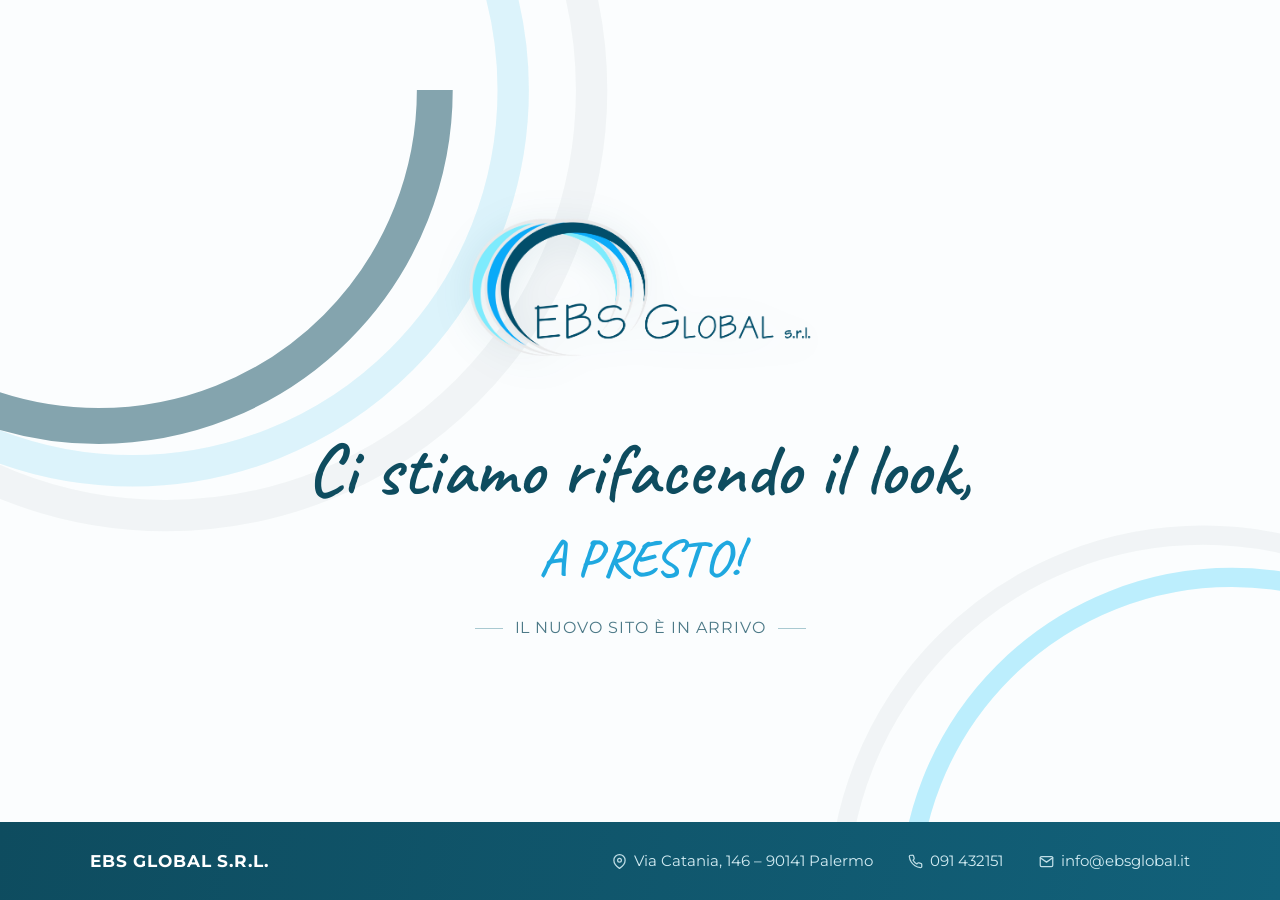
<file: index.html>
<!DOCTYPE html>
<html lang="it">
<head>
<meta charset="UTF-8">
<meta name="viewport" content="width=device-width, initial-scale=1.0">
<title>EBS Global S.r.l.</title>
<meta name="description" content="EBS Global S.r.l. - Il sito è in fase di rinnovamento.">
<link rel="preconnect" href="https://fonts.googleapis.com">
<link rel="preconnect" href="https://fonts.gstatic.com" crossorigin>
<link href="https://fonts.googleapis.com/css2?family=Caveat:wght@500;600;700&family=Montserrat:wght@300;400;500;600;700&display=swap" rel="stylesheet">
<style>
  :root{
    --deep-teal: #0e4c5f;
    --mid-blue: #1fa8e0;
    --sky: #7fe0fb;
    --mist: #eef4f6;
    --paper: #fbfdfe;
    --ink: #0b3646;
  }

  *{ margin:0; padding:0; box-sizing:border-box; }

  html,body{
    height:100%;
  }

  body{
    font-family:'Montserrat', sans-serif;
    background: var(--paper);
    color: var(--ink);
    min-height:100vh;
    display:flex;
    flex-direction:column;
    overflow-x:hidden;
    position:relative;
  }

  /* ambient arcs echoing the logo's swoosh */
  .arcs{
    position:fixed;
    inset:0;
    z-index:0;
    pointer-events:none;
    overflow:hidden;
  }
  .arcs svg{
    position:absolute;
    opacity:0.5;
  }
  .arc-top{
    top:-28vw;
    left:-22vw;
    width:70vw;
    min-width:520px;
  }
  .arc-bottom{
    bottom:-30vw;
    right:-24vw;
    width:60vw;
    min-width:460px;
    transform:rotate(180deg);
  }

  main{
    flex:1;
    display:flex;
    flex-direction:column;
    align-items:center;
    justify-content:center;
    text-align:center;
    padding:6vh 6vw 4vh;
    position:relative;
    z-index:1;
  }

  .logo{
    width:min(360px, 50vw);
    height:auto;
    margin-bottom:clamp(2.2rem, 5vh, 3.5rem);
    filter: drop-shadow(0 6px 18px rgba(14,76,95,0.10));
  }

  .message{
    font-family:'Caveat', cursive;
    font-weight:600;
    color: var(--deep-teal);
    font-size: clamp(2.4rem, 6vw, 4.6rem);
    line-height:1.30;
    max-width:30ch;
    letter-spacing:0.3px;
  }

  .message .accent{
    display:block;
    color: var(--mid-blue);
    font-size:0.7em;
    margin-top:0.15em;
  }

  .subtitle{
    margin-top:1.6rem;
    font-family:'Montserrat', sans-serif;
    font-weight:400;
    font-size:clamp(0.85rem, 1.6vw, 1rem);
    letter-spacing:0.06em;
    text-transform:uppercase;
    color:#4c7987;
  }

  .subtitle::before,
  .subtitle::after{
    content:'';
    display:inline-block;
    width:28px;
    height:1px;
    background:#a9c9d1;
    vertical-align:middle;
    margin:0 12px;
  }

  footer{
    position:relative;
    z-index:1;
    background: linear-gradient(100deg, var(--deep-teal) 0%, #12617a 100%);
    color:#eaf6fa;
    padding:1.8rem 6vw;
  }

  .footer-inner{
    max-width:1100px;
    margin:0 auto;
    display:flex;
    flex-wrap:wrap;
    align-items:center;
    justify-content:space-between;
    gap:1.2rem 2rem;
  }

  .company-name{
    font-weight:700;
    font-size:1.05rem;
    letter-spacing:0.05em;
    color:#ffffff;
    white-space:nowrap;
  }

  .contacts{
    display:flex;
    flex-wrap:wrap;
    gap:1.4rem 2.2rem;
    font-size:0.92rem;
    font-weight:400;
    color:#d3ecf3;
  }

  .contacts span{
    display:inline-flex;
    align-items:center;
    gap:0.5em;
    white-space:nowrap;
  }

  .contacts svg{
    width:15px;
    height:15px;
    flex-shrink:0;
    opacity:0.9;
  }

  .contacts a{
    color:inherit;
    text-decoration:none;
  }
  .contacts a:hover{
    text-decoration:underline;
  }

  @media (max-width: 620px){
    .footer-inner{
      flex-direction:column;
      align-items:flex-start;
      text-align:left;
    }
    .contacts{
      flex-direction:column;
      gap:0.6rem;
    }
  }

  @media (prefers-reduced-motion: no-preference){
    .logo{
      animation: fadeUp 0.9s ease-out both;
    }
    .message{
      animation: fadeUp 0.9s ease-out 0.15s both;
    }
    .subtitle{
      animation: fadeUp 0.9s ease-out 0.3s both;
    }
  }

  @keyframes fadeUp{
    from{ opacity:0; transform:translateY(14px); }
    to{ opacity:1; transform:translateY(0); }
  }
</style>
</head>
<body>

  <div class="arcs" aria-hidden="true">
    <svg class="arc-top" viewBox="0 0 400 400" xmlns="http://www.w3.org/2000/svg">
      <circle cx="200" cy="200" r="190" fill="none" stroke="#e7ecee" stroke-width="14"/>
      <circle cx="185" cy="200" r="170" fill="none" stroke="#bdeaf8" stroke-width="14"/>
      <circle cx="170" cy="200" r="150" fill="none" stroke="#0e4c5f" stroke-width="16" stroke-dasharray="720" stroke-dashoffset="120"/>
    </svg>
    <svg class="arc-bottom" viewBox="0 0 400 400" xmlns="http://www.w3.org/2000/svg">
      <circle cx="200" cy="200" r="190" fill="none" stroke="#e7ecee" stroke-width="10"/>
      <circle cx="185" cy="200" r="168" fill="none" stroke="#7fe0fb" stroke-width="10"/>
    </svg>
  </div>

  <main>
    <img class="logo" src="logo.png" alt="EBS Global S.r.l.">
    <p class="message">Ci stiamo rifacendo il look,<span class="accent">A PRESTO!</span></p>
    <p class="subtitle">Il nuovo sito è in arrivo</p>
  </main>

  <footer>
    <div class="footer-inner">
      <div class="company-name">EBS GLOBAL S.R.L.</div>
      <div class="contacts">
        <span>
          <svg viewBox="0 0 24 24" fill="none" stroke="currentColor" stroke-width="2" stroke-linecap="round" stroke-linejoin="round"><path d="M21 10c0 7-9 13-9 13s-9-6-9-13a9 9 0 0 1 18 0z"/><circle cx="12" cy="10" r="3"/></svg>
          Via Catania, 146 &ndash; 90141 Palermo
        </span>
        <span>
          <svg viewBox="0 0 24 24" fill="none" stroke="currentColor" stroke-width="2" stroke-linecap="round" stroke-linejoin="round"><path d="M22 16.92v3a2 2 0 0 1-2.18 2 19.79 19.79 0 0 1-8.63-3.07 19.5 19.5 0 0 1-6-6 19.79 19.79 0 0 1-3.07-8.67A2 2 0 0 1 4.11 2h3a2 2 0 0 1 2 1.72c.127.96.362 1.903.7 2.81a2 2 0 0 1-.45 2.11L8.09 9.91a16 16 0 0 0 6 6l1.27-1.27a2 2 0 0 1 2.11-.45c.907.338 1.85.573 2.81.7A2 2 0 0 1 22 16.92z"/></svg>
          <a href="tel:+39091432151">091 432151</a>
        </span>
        <span>
          <svg viewBox="0 0 24 24" fill="none" stroke="currentColor" stroke-width="2" stroke-linecap="round" stroke-linejoin="round"><path d="M4 4h16v16H4z" opacity="0"/><path d="M22 6l-10 7L2 6"/><rect x="2" y="4" width="20" height="16" rx="2"/></svg>
          <a href="mailto:info@ebsglobal.it">info@ebsglobal.it</a>
        </span>
      </div>
    </div>
  </footer>

</body>
</html>
</file>
